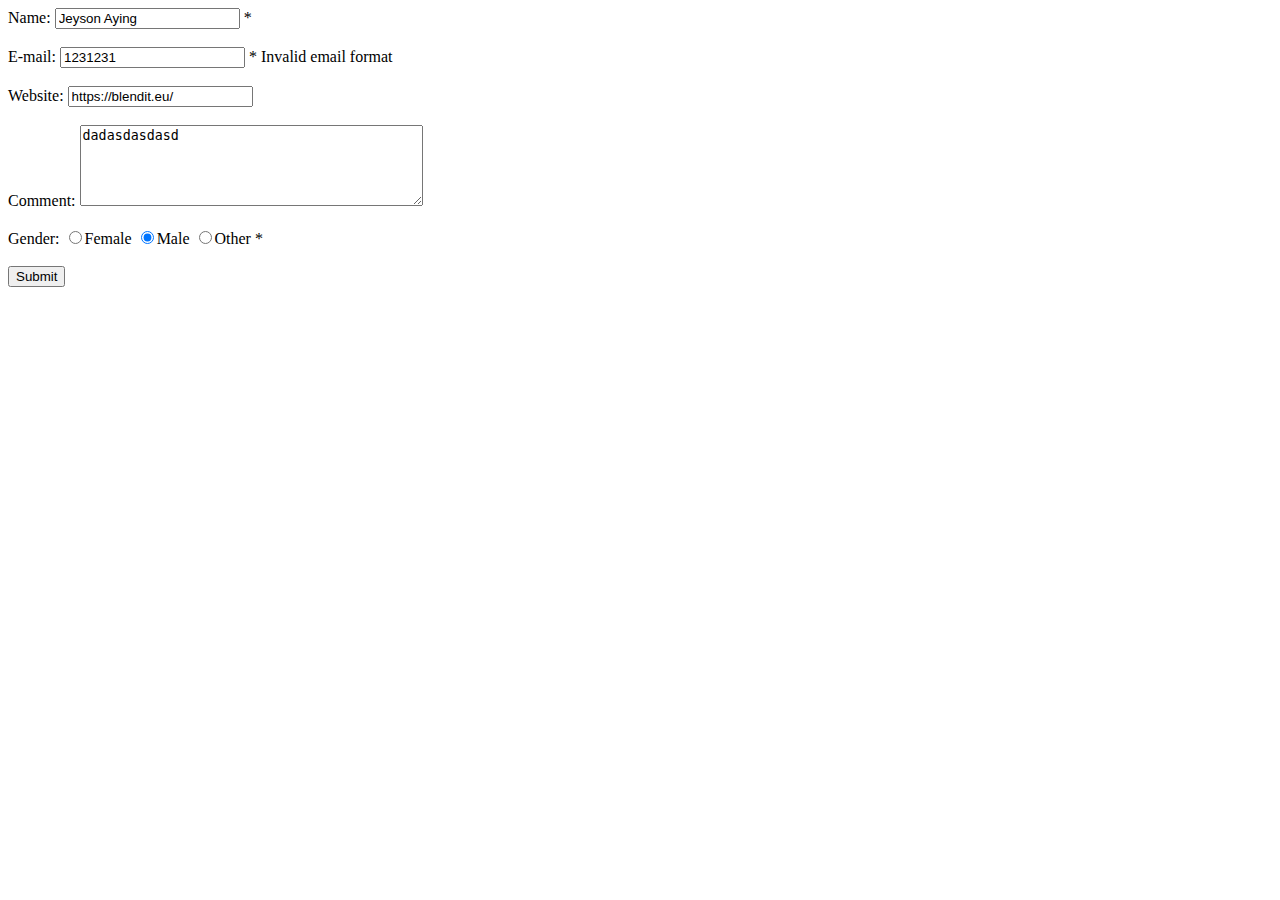
<file: test_form.html>
<!DOCTYPE html>
<html lang="en">
<head>
    <meta charset="UTF-8">
    <meta http-equiv="X-UA-Compatible" content="IE=edge">
    <meta name="viewport" content="width=device-width, initial-scale=1.0">
    <title>Document</title>
</head>
<body>
    <form method="post" action="<?php echo htmlspecialchars($_SERVER["PHP_SELF"]);?>
        Name: <input type="text" name="name" value="Jeyson Aying">
        <span class="error">* </span>
        <br><br>
        E-mail: <input type="text" name="email" value="1231231">
        <span class="error">* Invalid email format</span>
        <br><br>
        Website: <input type="text" name="website" value="https://blendit.eu/">
        <span class="error"></span>
        <br><br>
        Comment: <textarea name="comment" rows="5" cols="40">dadasdasdasd</textarea>
        <br><br>
        Gender:
        <input type="radio" name="gender" value="female">Female
        <input type="radio" name="gender" checked="" value="male">Male
        <input type="radio" name="gender" value="other">Other  
        <span class="error">* </span>
        <br><br>
        <input type="submit" name="submit" value="Submit">  
    </form>
</body>
</html>
</file>
